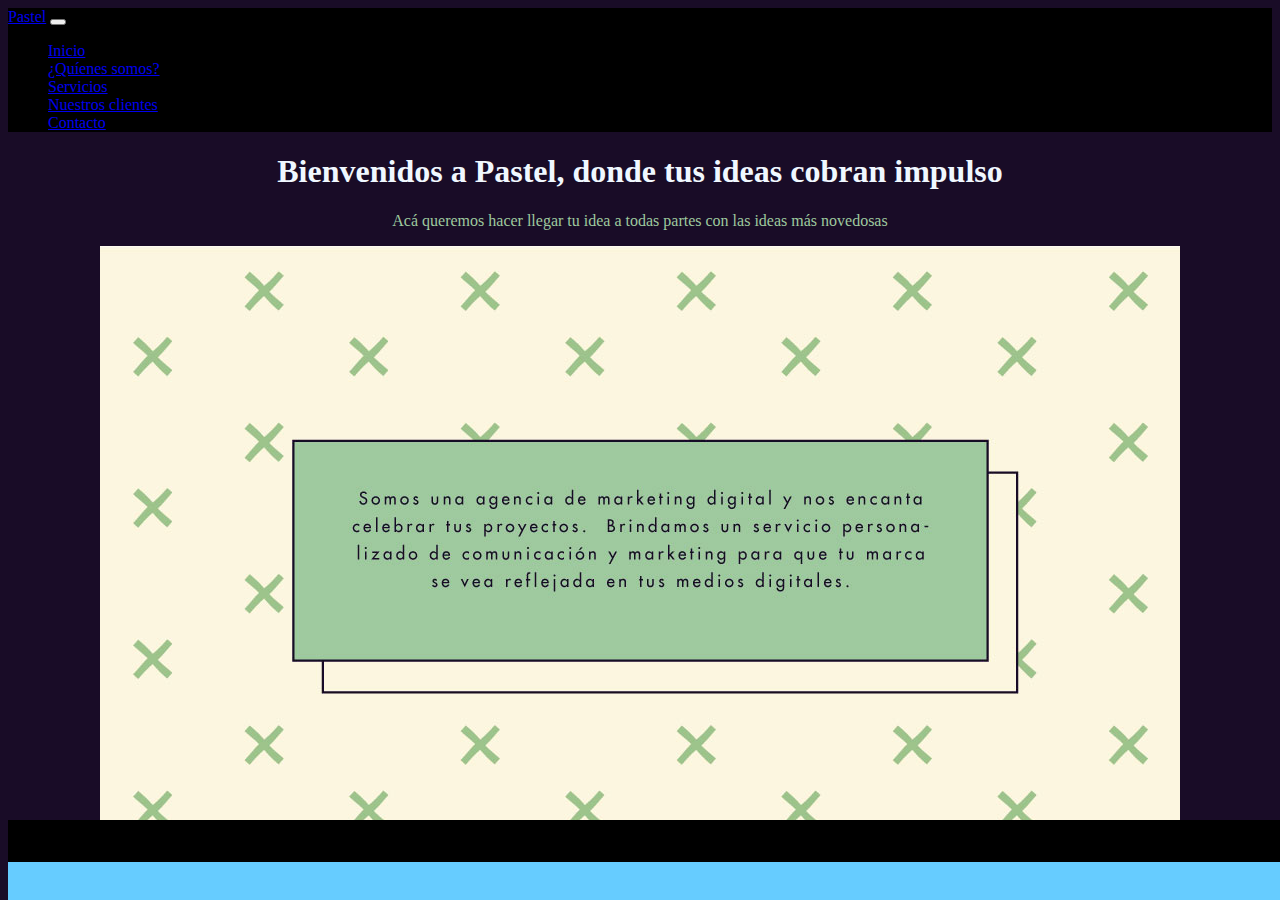
<file: index.html>
<!DOCTYPE html>
 <html lang="en">

 <head>
     <meta charset="UTF-8">
     <meta http-equiv="X-UA-Compatible" content="IE=edge">
     <meta name="viewport" content="width=device-width, initial-scale=1.0">
     <link rel="stylesheet" href="https://cdnjs.cloudflare.com/ajax/libs/font-awesome/6.1.1/css/all.min.css"
         integrity="sha512-KfkfwYDsLkIlwQp6LFnl8zNdLGxu9YAA1QvwINks4PhcElQSvqcyVLLD9aMhXd13uQjoXtEKNosOWaZqXgel0g=="
         crossorigin="anonymous" referrerpolicy="no-referrer" />
     <link rel="stylesheet" href="https://cdn.jsdelivr.net/npm/bootstrap@4.6.1/dist/css/bootstrap.min.css"
         integrity="sha384-zCbKRCUGaJDkqS1kPbPd7TveP5iyJE0EjAuZQTgFLD2ylzuqKfdKlfG/eSrtxUkn" crossorigin="anonymous">
     <link rel="stylesheet" href="css/bootstrap-grid.min.css">
     <link rel="stylesheet" href="estilos.css">
     <title>Pastel Celebrando Ideas</title>
     <meta name="Description"
         content="Comenzá a potenciar tus proyectos a traves de las mejores estrategias de marketig digital">
     <meta name="keywords" content="markteting digital publicidad ">
 </head>

 <body>

    <header>
        <!-- nav bar inicia-->
        <nav class="navbar navbar-expand-md navbar-dark fondo-nav">
            <!-- Brand -->
            <a class="navbar-brand" href="#">Pastel</a>
            <!-- Toggler/collapsibe Button -->
            <button class="navbar-toggler" type="button" data-toggle="collapse" data-target="#collapsibleNavbar">
                <span class="navbar-toggler-icon"></span>
            </button>
            <!-- Navbar links -->
            <div class="collapse navbar-collapse" id="collapsibleNavbar">
                <ul class="navbar-nav">
                    <li class="nav-item">
                        <a class="nav-link" href="index.html">Inicio</a>
                    </li>
                    <li class="nav-item">
                        <a class="nav-link" href="quienes_somos.html">¿Quíenes somos?</a>
                    </li>
                    <li class="nav-item">
                        <a class="nav-link" href="servicios.html">Servicios</a>
                    </li>
                    <li class="nav-item">
                        <a class="nav-link" href="Nuestros_clientes.html">Nuestros clientes</a>
                    </li>
                    <li class="nav-item">
                        <a class="nav-link" href="contacto.html">Contacto</a>
                    </li>
                </ul>
            </div>
        </nav>
    </header>


    <main class="index-main">
        <div class="index-titulos">
            <div class="float-md-start">
                <h1 class="titulo text-wrap" class="fs-2">Bienvenidos a Pastel, donde tus ideas cobran impulso</h1>
                <p class="text-md-start">Acá queremos hacer llegar tu idea a todas partes con las ideas más novedosas</p>
            </div>
        </div>

        <div class="d-flex justify-content-center">
            <img src="images/pastel-portada.jpg" class="img-fluid" alt="...">
        </div>
    </main>


    <div class="footer-redes">
    <footer class="text-center text-white" style="background-color: #000000;">
        <!-- Grid container -->
        <div class="container pt-4">
          <!-- Section: Social media -->
          <section class="mb-4">
            <!-- Facebook -->
            <a
              class="btn btn-link btn-floating btn-lg text-dark m-1"
              href="#!"
              role="button"
              data-mdb-ripple-color="white"
              ><i class="fab fa-facebook-f"></i
            ></a>
      
            <!-- Twitter -->
            <a
              class="btn btn-link btn-floating btn-lg text-dark m-1"
              href="#!"
              role="button"
              data-mdb-ripple-color="dark"
              ><i class="fab fa-twitter"></i
            ></a>
      
            <!-- Google -->
            <a
              class="btn btn-link btn-floating btn-lg text-dark m-1"
              href="#!"
              role="button"
              data-mdb-ripple-color="dark"
              ><i class="fab fa-google"></i
            ></a>
      
            <!-- Instagram -->
            <a
              class="btn btn-link btn-floating btn-lg text-dark m-1"
              href="#!"
              role="button"
              data-mdb-ripple-color="dark"
              ><i class="fab fa-instagram"></i
            ></a>
      
            <!-- Linkedin -->
            <a
              class="btn btn-link btn-floating btn-lg text-dark m-1"
              href="#!"
              role="button"
              data-mdb-ripple-color="dark"
              ><i class="fab fa-linkedin"></i
            ></a>
            <!-- Github -->
            <a class="btn btn-link btn-floating btn-lg text-dark m-1" href="#!"role="button" data-mdb-ripple-color="dark"><i class="fab fa-github"></i></a>
            </section>
            <!-- Section: Social media -->
            </div>
            <!-- Grid container -->
            <!-- Copyright -->
        </footer>
    </div>


<script src="https://cdn.jsdelivr.net/npm/jquery@3.5.1/dist/jquery.slim.min.js" integrity="sha384-DfXdz2htPH0lsSSs5nCTpuj/zy4C+OGpamoFVy38MVBnE+IbbVYUew+OrCXaRkfj" crossorigin="anonymous"></script>
<script src="https://cdn.jsdelivr.net/npm/bootstrap@4.6.1/dist/js/bootstrap.bundle.min.js" integrity="sha384-fQybjgWLrvvRgtW6bFlB7jaZrFsaBXjsOMm/tB9LTS58ONXgqbR9W8oWht/amnpF" crossorigin="anonymous"></script>
</body>
</html>
</file>
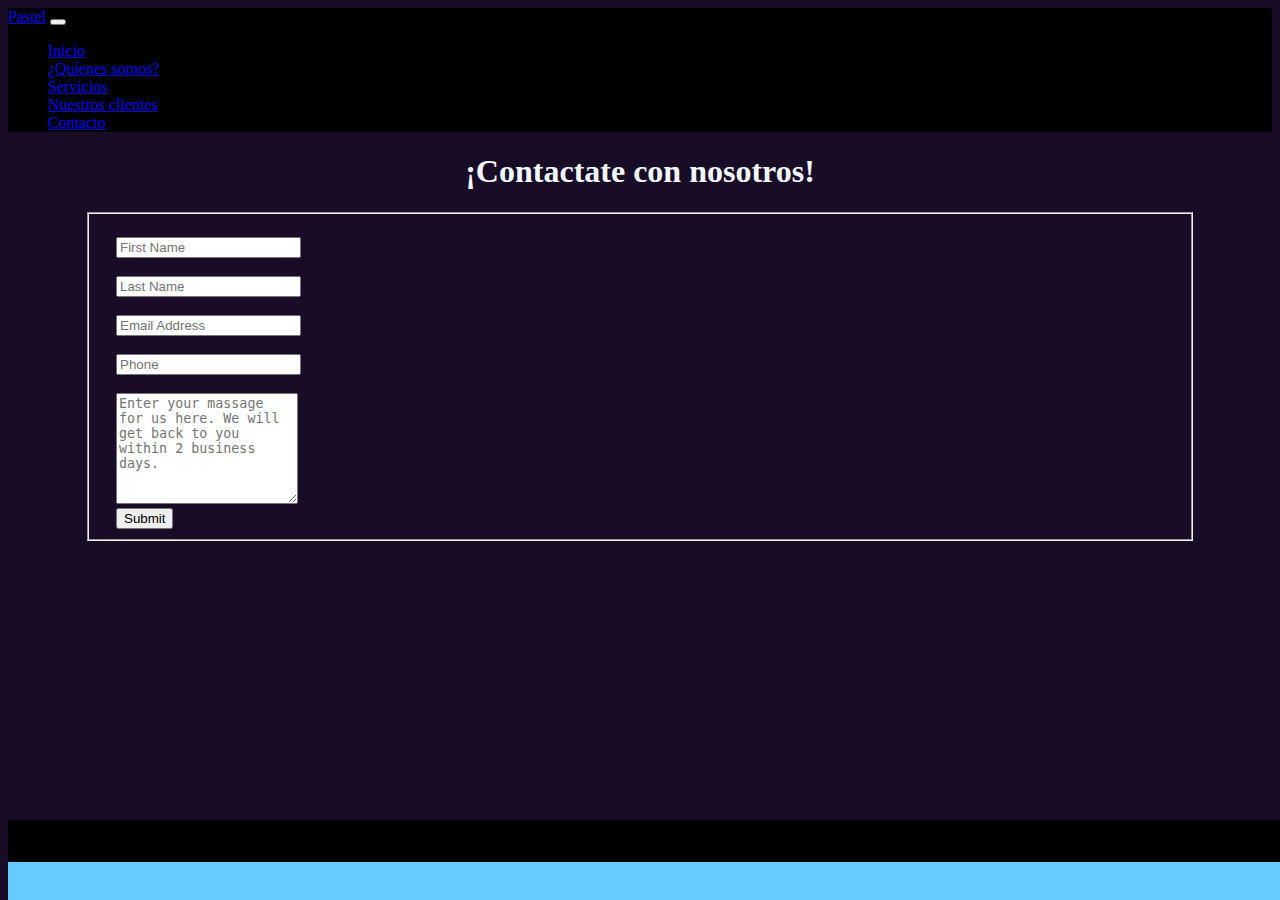
<file: contacto.html>
<!DOCTYPE html>
<html lang="en">

<head>
    <meta charset="UTF-8">
    <meta http-equiv="X-UA-Compatible" content="IE=edge">
    <meta name="viewport" content="width=device-width, initial-scale=1.0">
    <link rel="stylesheet" href="https://cdnjs.cloudflare.com/ajax/libs/font-awesome/6.1.1/css/all.min.css" integrity="sha512-KfkfwYDsLkIlwQp6LFnl8zNdLGxu9YAA1QvwINks4PhcElQSvqcyVLLD9aMhXd13uQjoXtEKNosOWaZqXgel0g==" crossorigin="anonymous" referrerpolicy="no-referrer"/>
    <link rel="stylesheet" href="https://cdn.jsdelivr.net/npm/bootstrap@4.6.1/dist/css/bootstrap.min.css" integrity="sha384-zCbKRCUGaJDkqS1kPbPd7TveP5iyJE0EjAuZQTgFLD2ylzuqKfdKlfG/eSrtxUkn" crossorigin="anonymous">
    <link rel="stylesheet" href="css/bootstrap-grid.min.css">
    <link rel="stylesheet" href="estilos.css">
    <title>Nuevo pastel</title>
    <meta name="Description" content="Comenzá a potenciar tus proyectos a traves de las mejores estrategias de marketig digital">
    <meta name="keywords" content="markteting digital publicidad ">
</head>

<body>

    <!-- nav bar inicia-->
    <nav class="navbar navbar-expand-md navbar-dark fondo-nav">
        <!-- Brand -->
        <a class="navbar-brand" href="#">Pastel</a>
        <!-- Toggler/collapsibe Button -->
        <button class="navbar-toggler" type="button" data-toggle="collapse" data-target="#collapsibleNavbar">
            <span class="navbar-toggler-icon"></span>
        </button>
        <!-- Navbar links -->
        <div class="collapse navbar-collapse" id="collapsibleNavbar">
            <ul class="navbar-nav">
                <li class="nav-item">
                    <a class="nav-link" href="index.html">Inicio</a>
                </li>
                <li class="nav-item">
                    <a class="nav-link" href="quienes_somos.html">¿Quíenes somos?</a>
                </li>
                <li class="nav-item">
                    <a class="nav-link" href="servicios.html">Servicios</a>
                </li>
                <li class="nav-item">
                    <a class="nav-link" href="Nuestros_clientes.html">Nuestros clientes</a>
                </li>
                <li class="nav-item">
                    <a class="nav-link" href="contacto.html">Contacto</a>
                </li>
            </ul>
        </div>
    </nav>


    <main>

    <div class="float-md-start" class="¡Contactate-con-nosotros!">
        <h1 class="titulo text-wrap">¡Contactate con nosotros!</h1>
    </div>

    <div class="d-flex justify-content-center">
        <div class="container">
            <div class="row">
                <div class="col-md-12">
                    <div class="well well-sm">
                        <form class="form-horizontal" method="post">
                            <fieldset>
                                
        
                                <div class="form-group">
                                    <span class="col-md-1 col-md-offset-2 text-center"><i class="fa fa-user bigicon"></i></span>
                                    <div class="col-md-8">
                                        <input id="fname" name="name" type="text" placeholder="First Name" class="form-control">
                                    </div>
                                </div>
                                <div class="form-group">
                                    <span class="col-md-1 col-md-offset-2 text-center"><i class="fa fa-user bigicon"></i></span>
                                    <div class="col-md-8">
                                        <input id="lname" name="name" type="text" placeholder="Last Name" class="form-control">
                                    </div>
                                </div>
        
                                <div class="form-group">
                                    <span class="col-md-1 col-md-offset-2 text-center"><i class="fa fa-envelope-o bigicon"></i></span>
                                    <div class="col-md-8">
                                        <input id="email" name="email" type="text" placeholder="Email Address" class="form-control">
                                    </div>
                                </div>
        
                                <div class="form-group">
                                    <span class="col-md-1 col-md-offset-2 text-center"><i class="fa fa-phone-square bigicon"></i></span>
                                    <div class="col-md-8">
                                        <input id="phone" name="phone" type="text" placeholder="Phone" class="form-control">
                                    </div>
                                </div>
        
                                <div class="form-group">
                                    <span class="col-md-1 col-md-offset-2 text-center"><i class="fa fa-pencil-square-o bigicon"></i></span>
                                    <div class="col-md-8">
                                        <textarea class="form-control" id="message" name="message" placeholder="Enter your massage for us here. We will get back to you within 2 business days." rows="7"></textarea>
                                    </div>
                                </div>
        
                                <div class="form-group">
                                    <div class="col-md-12 text-center">
                                        <button type="submit" class="btn btn-primary btn-lg">Submit</button>
                                    </div>
                                </div>
                            </fieldset>
                        </form>
                    </div>
                </div>
            </div>
        </div>
    </div>

    </main>

    <div class="footer-redes">
        <footer class="text-center text-white" style="background-color: #000000;">
            <!-- Grid container -->
            <div class="container pt-4">
              <!-- Section: Social media -->
              <section class="mb-4">
                <!-- Facebook -->
                <a
                  class="btn btn-link btn-floating btn-lg text-dark m-1"
                  href="#!"
                  role="button"
                  data-mdb-ripple-color="white"
                  ><i class="fab fa-facebook-f"></i
                ></a>
          
                <!-- Twitter -->
                <a
                  class="btn btn-link btn-floating btn-lg text-dark m-1"
                  href="#!"
                  role="button"
                  data-mdb-ripple-color="dark"
                  ><i class="fab fa-twitter"></i
                ></a>
          
                <!-- Google -->
                <a
                  class="btn btn-link btn-floating btn-lg text-dark m-1"
                  href="#!"
                  role="button"
                  data-mdb-ripple-color="dark"
                  ><i class="fab fa-google"></i
                ></a>
          
                <!-- Instagram -->
                <a
                  class="btn btn-link btn-floating btn-lg text-dark m-1"
                  href="#!"
                  role="button"
                  data-mdb-ripple-color="dark"
                  ><i class="fab fa-instagram"></i
                ></a>
          
                <!-- Linkedin -->
                <a
                  class="btn btn-link btn-floating btn-lg text-dark m-1"
                  href="#!"
                  role="button"
                  data-mdb-ripple-color="dark"
                  ><i class="fab fa-linkedin"></i
                ></a>
                <!-- Github -->
                <a class="btn btn-link btn-floating btn-lg text-dark m-1" href="#!"role="button" data-mdb-ripple-color="dark"><i class="fab fa-github"></i></a>
                </section>
                <!-- Section: Social media -->
                </div>
                <!-- Grid container -->
                <!-- Copyright -->
            </footer>
        </div>

 <script src="https://cdn.jsdelivr.net/npm/jquery@3.5.1/dist/jquery.slim.min.js" integrity="sha384-DfXdz2htPH0lsSSs5nCTpuj/zy4C+OGpamoFVy38MVBnE+IbbVYUew+OrCXaRkfj" crossorigin="anonymous"></script>
 <script src="https://cdn.jsdelivr.net/npm/bootstrap@4.6.1/dist/js/bootstrap.bundle.min.js" integrity="sha384-fQybjgWLrvvRgtW6bFlB7jaZrFsaBXjsOMm/tB9LTS58ONXgqbR9W8oWht/amnpF" crossorigin="anonymous"></script>
</body>
</html>
</file>
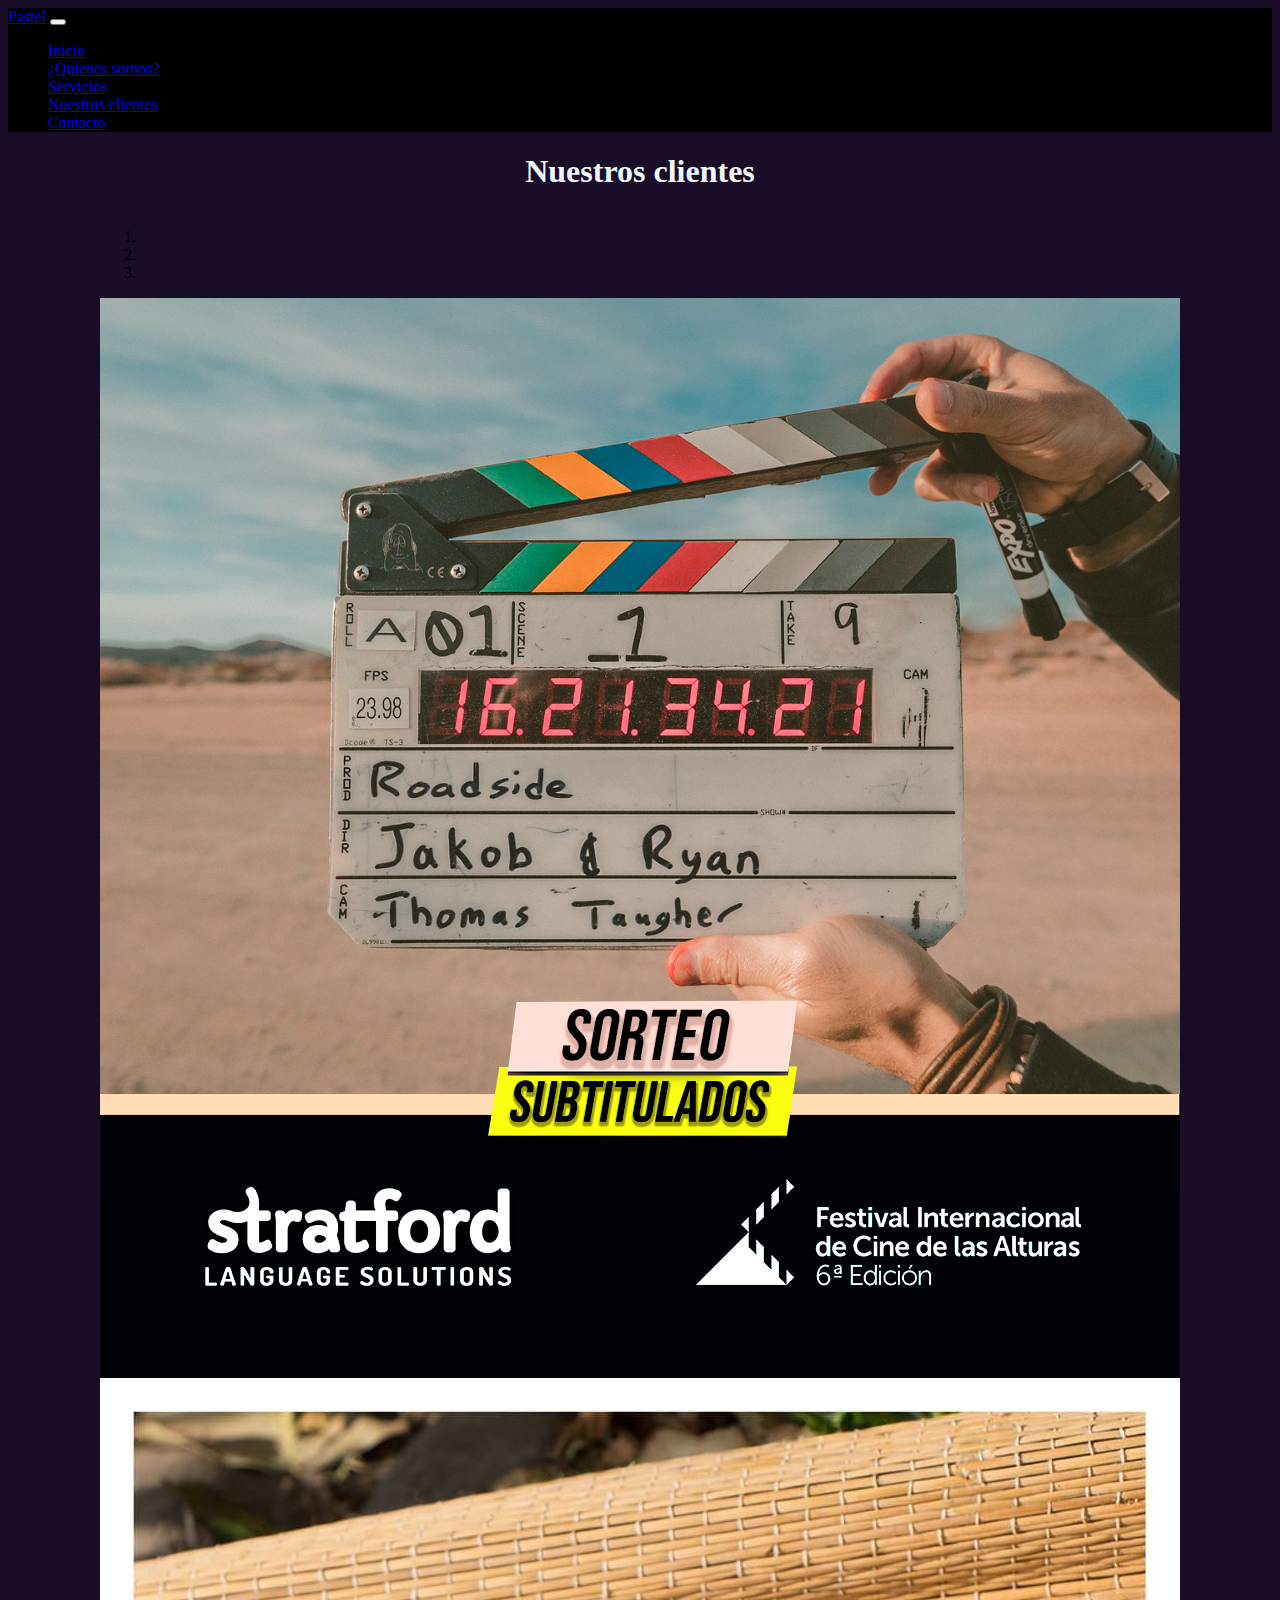
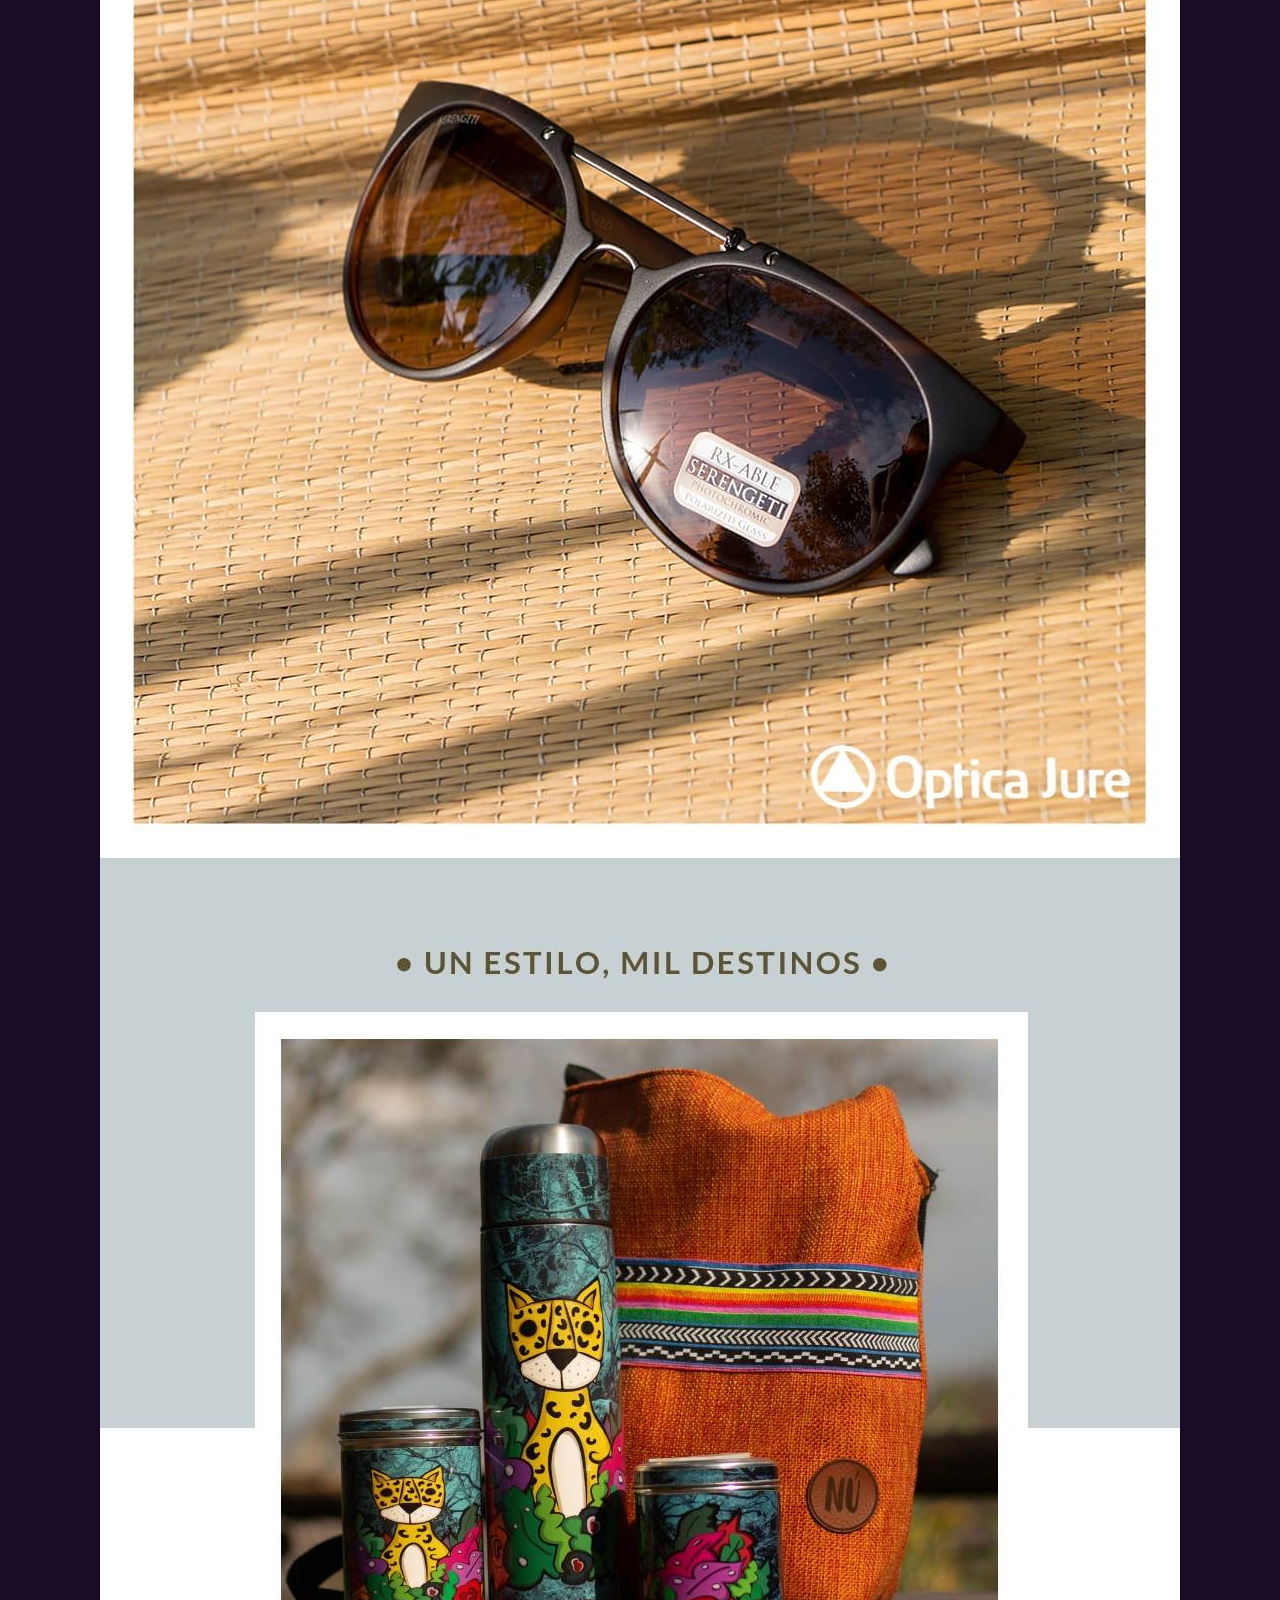
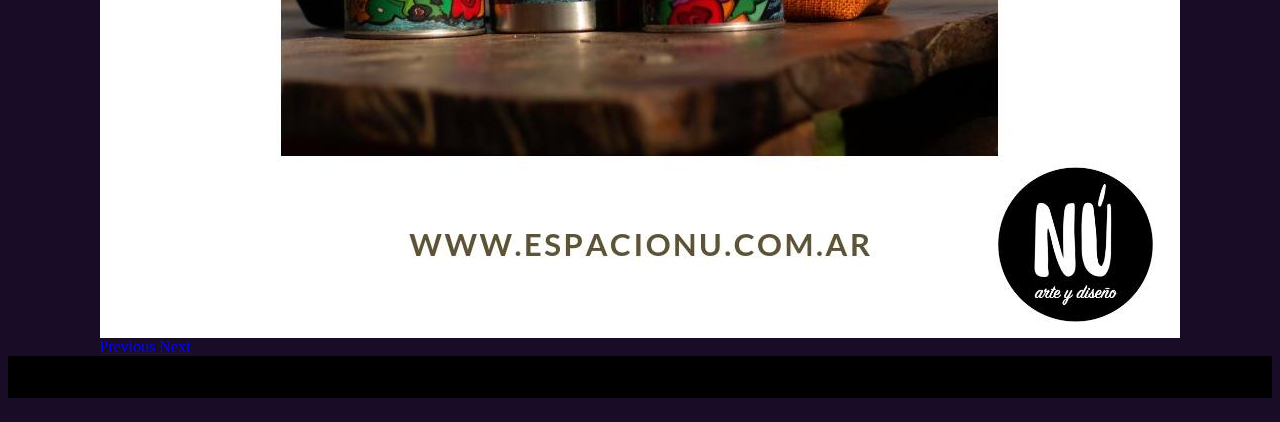
<file: Nuestros_clientes.html>
<!DOCTYPE html>
<html lang="en">

<head>
    <meta charset="UTF-8">
    <meta http-equiv="X-UA-Compatible" content="IE=edge">
    <meta name="viewport" content="width=device-width, initial-scale=1.0">
    <link rel="stylesheet" href="https://cdnjs.cloudflare.com/ajax/libs/font-awesome/6.1.1/css/all.min.css"
    <link rel="stylesheet" href="https://cdnjs.cloudflare.com/ajax/libs/font-awesome/6.1.1/css/all.min.css" integrity="sha512-KfkfwYDsLkIlwQp6LFnl8zNdLGxu9YAA1QvwINks4PhcElQSvqcyVLLD9aMhXd13uQjoXtEKNosOWaZqXgel0g==" crossorigin="anonymous" referrerpolicy="no-referrer"/>
    <link rel="stylesheet" href="https://cdn.jsdelivr.net/npm/bootstrap@4.6.1/dist/css/bootstrap.min.css"
    integrity="sha384-zCbKRCUGaJDkqS1kPbPd7TveP5iyJE0EjAuZQTgFLD2ylzuqKfdKlfG/eSrtxUkn" crossorigin="anonymous">
    <link rel="stylesheet" href="css/bootstrap-grid.min.css">
    <link rel="stylesheet" href="estilos.css">
    <title>Nuestros Clientes</title>
    <meta name="Description" content="Comenzá a potenciar tus proyectos a traves de las mejores estrategias de marketig digital">
    <meta name="keywords" content="markteting digital publicidad ">
</head>

<body>
    <!-- nav bar inicia-->
    <nav class="navbar navbar-expand-md navbar-dark fondo-nav">
        <!-- Brand -->
        <a class="navbar-brand" href="#">Pastel</a>
        <!-- Toggler/collapsibe Button -->
        <button class="navbar-toggler" type="button" data-toggle="collapse" data-target="#collapsibleNavbar">
            <span class="navbar-toggler-icon"></span>
        </button>
        <!-- Navbar links -->
        <div class="collapse navbar-collapse" id="collapsibleNavbar">
            <ul class="navbar-nav">
                <li class="nav-item">
                    <a class="nav-link" href="index.html">Inicio</a>
                </li>
                <li class="nav-item">
                    <a class="nav-link" href="quienes_somos.html">¿Quíenes somos?</a>
                </li>
                <li class="nav-item">
                    <a class="nav-link" href="servicios.html">Servicios</a>
                </li>
                <li class="nav-item">
                    <a class="nav-link" href="Nuestros_clientes.html">Nuestros clientes</a>
                </li>
                <li class="nav-item">
                    <a class="nav-link" href="contacto.html">Contacto</a>
                </li>
            </ul>
        </div>
    </nav>

<main>
    
    <div class="float-md-start">
        <h1 class="Nuestros-clientes">Nuestros clientes</h1>
    </div>

    
        <div class="d-flex justify-content-center">
                <div id="carouselExampleIndicators" class="carousel slide" class="rounded mx-auto d-block" data-ride="carousel">
                    <ol class="carousel-indicators">
                        <li data-target="#carouselExampleIndicators" data-slide-to="0" class="active"></li>
                        <li data-target="#carouselExampleIndicators" data-slide-to="1"></li>
                        <li data-target="#carouselExampleIndicators" data-slide-to="2"></li>
                    </ol>
                <div class="carousel-inner">
                <div class="carousel-item active">
                    <img class="d-block w-100" src="images/Stratford.png" alt="Stratford">
                </div>
                <div class="carousel-item">
                    <img class="d-block w-100" src="images/Jure.jpg" alt="Jure">
                </div>
                <div class="carousel-item">
                    <img class="d-block w-100" src="images/nu.jpg" alt="Third slide">
                </div>
                </div>
                    <a class="carousel-control-prev" href="#carouselExampleIndicators" role="button" data-slide="prev">
                    <span class="carousel-control-prev-icon" aria-hidden="true"></span>
                    <span class="sr-only">Previous</span>
                    </a>
                    <a class="carousel-control-next" href="#carouselExampleIndicators" role="button" data-slide="next">
                    <span class="carousel-control-next-icon" aria-hidden="true"></span>
                    <span class="sr-only">Next</span>
                    <class="mx-auto d-block"> 
                    </a>
                </div>
        </div>
    </div>

</main>

<div class="footer-redes2">
    <footer class="text-center text-white" style="background-color: #000000;">
        <!-- Grid container -->
        <div class="container pt-4">
          <!-- Section: Social media -->
          <section class="mb-4">
            <!-- Facebook -->
            <a
              class="btn btn-link btn-floating btn-lg text-dark m-1"
              href="#!"
              role="button"
              data-mdb-ripple-color="white"
              ><i class="fab fa-facebook-f"></i
            ></a>
      
            <!-- Twitter -->
            <a
              class="btn btn-link btn-floating btn-lg text-dark m-1"
              href="#!"
              role="button"
              data-mdb-ripple-color="dark"
              ><i class="fab fa-twitter"></i
            ></a>
      
            <!-- Google -->
            <a
              class="btn btn-link btn-floating btn-lg text-dark m-1"
              href="#!"
              role="button"
              data-mdb-ripple-color="dark"
              ><i class="fab fa-google"></i
            ></a>
      
            <!-- Instagram -->
            <a
              class="btn btn-link btn-floating btn-lg text-dark m-1"
              href="#!"
              role="button"
              data-mdb-ripple-color="dark"
              ><i class="fab fa-instagram"></i
            ></a>
      
            <!-- Linkedin -->
            <a
              class="btn btn-link btn-floating btn-lg text-dark m-1"
              href="#!"
              role="button"
              data-mdb-ripple-color="dark"
              ><i class="fab fa-linkedin"></i
            ></a>
            <!-- Github -->
            <a class="btn btn-link btn-floating btn-lg text-dark m-1" href="#!"role="button" data-mdb-ripple-color="dark"><i class="fab fa-github"></i></a>
            </section>
            <!-- Section: Social media -->
            </div>
            <!-- Grid container -->
            <!-- Copyright -->
        </footer>
    </div>

<script src="https://cdn.jsdelivr.net/npm/jquery@3.5.1/dist/jquery.slim.min.js" integrity="sha384-DfXdz2htPH0lsSSs5nCTpuj/zy4C+OGpamoFVy38MVBnE+IbbVYUew+OrCXaRkfj" crossorigin="anonymous"></script>
<script src="https://cdn.jsdelivr.net/npm/bootstrap@4.6.1/dist/js/bootstrap.bundle.min.js" integrity="sha384-fQybjgWLrvvRgtW6bFlB7jaZrFsaBXjsOMm/tB9LTS58ONXgqbR9W8oWht/amnpF" crossorigin="anonymous"></script>

</body>
</html>
</file>
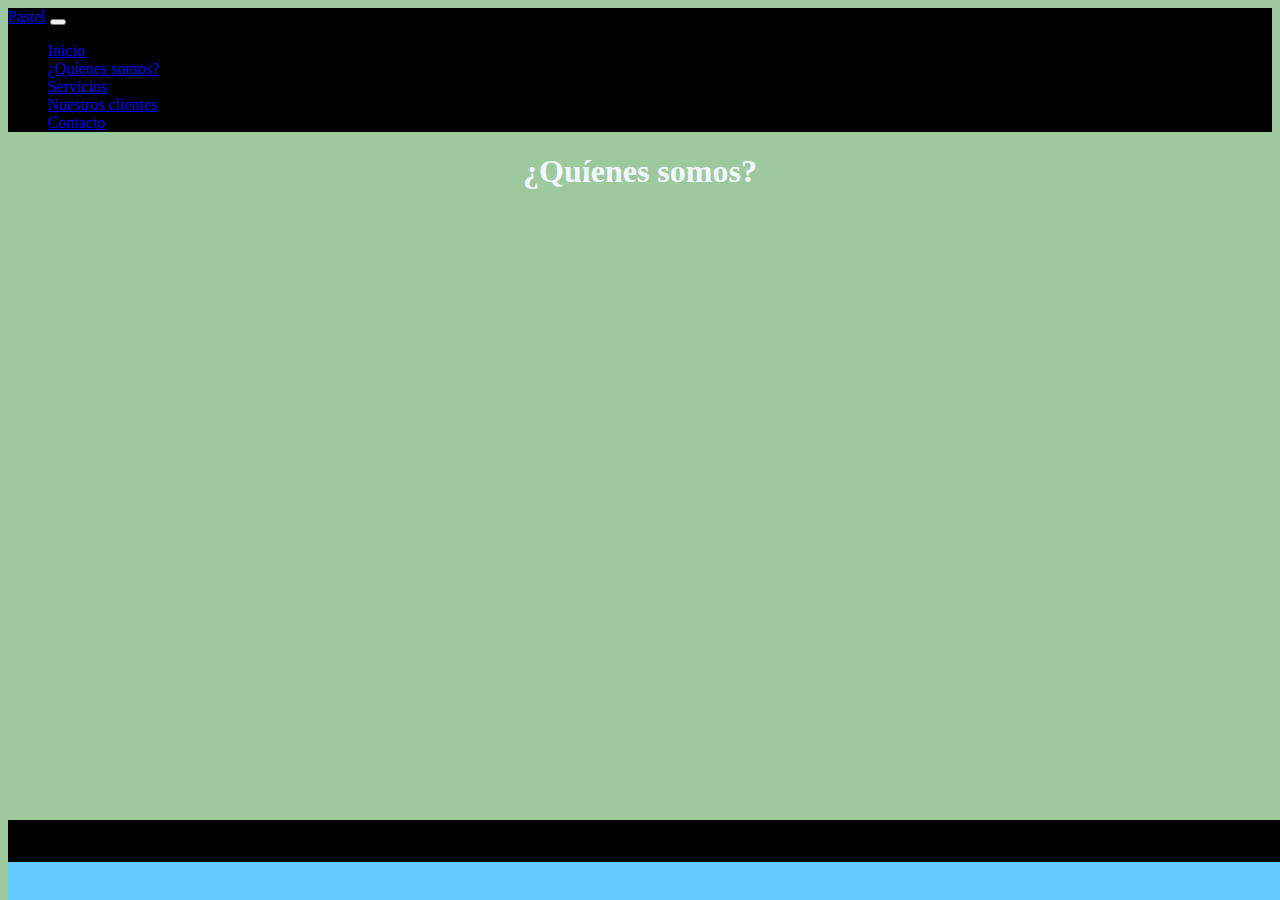
<file: quienes_somos.html>
<!DOCTYPE html>
<html lang="en">

<head>
    <meta charset="UTF-8">
    <meta http-equiv="X-UA-Compatible" content="IE=edge">
    <meta name="viewport" content="width=device-width, initial-scale=1.0">
    <link rel="stylesheet" href="https://cdnjs.cloudflare.com/ajax/libs/font-awesome/6.1.1/css/all.min.css" integrity="sha512-KfkfwYDsLkIlwQp6LFnl8zNdLGxu9YAA1QvwINks4PhcElQSvqcyVLLD9aMhXd13uQjoXtEKNosOWaZqXgel0g==" crossorigin="anonymous" referrerpolicy="no-referrer"/>
    <link rel="stylesheet" href="https://cdn.jsdelivr.net/npm/bootstrap@4.6.1/dist/css/bootstrap.min.css" integrity="sha384-zCbKRCUGaJDkqS1kPbPd7TveP5iyJE0EjAuZQTgFLD2ylzuqKfdKlfG/eSrtxUkn" crossorigin="anonymous">
    <link rel="stylesheet" href="css/bootstrap-grid.min.css">
    <link rel="stylesheet" href="estilos.css">
    <title>Pastel Celebrando Ideas</title>
    <meta name="Description" content="Comenzá a potenciar tus proyectos a traves de las mejores estrategias de marketig digital">
    <meta name="keywords" content="markteting digital publicidad ">
</head>

<body class="quienes-body">

    <header>
        <!-- nav bar inicia-->
        <nav class="navbar navbar-expand-md navbar-dark fondo-nav">
            <!-- Brand -->
            <a class="navbar-brand" href="#">Pastel</a>
            <!-- Toggler/collapsibe Button -->
            <button class="navbar-toggler" type="button" data-toggle="collapse" data-target="#collapsibleNavbar">
                <span class="navbar-toggler-icon"></span>
            </button>
            <!-- Navbar links -->
            <div class="collapse navbar-collapse" id="collapsibleNavbar">
                <ul class="navbar-nav">
                    <li class="nav-item">
                        <a class="nav-link" href="index.html">Inicio</a>
                    </li>
                    <li class="nav-item">
                        <a class="nav-link" href="quienes_somos.html">¿Quíenes somos?</a>
                    </li>
                    <li class="nav-item">
                        <a class="nav-link" href="servicios.html">Servicios</a>
                    </li>
                    <li class="nav-item">
                        <a class="nav-link" href="Nuestros_clientes.html">Nuestros clientes</a>
                    </li>
                    <li class="nav-item">
                        <a class="nav-link" href="contacto.html">Contacto</a>
                    </li>
                </ul>
            </div>
        </nav>
    </header>

    <div class="quienes-somos-titulo">
        <div class="float-md-start" class="titulo-quienes-somos">
            <h1 class="titulo text-wrap">¿Quíenes somos?</h1>
        </div>
    </div>


    <main class="quines-somos-main">
        
    </main>


    <div class="footer-redes">
        <footer class="text-center text-white" style="background-color: #000000;">
            <!-- Grid container -->
            <div class="container pt-4">
              <!-- Section: Social media -->
              <section class="mb-4">
                <!-- Facebook -->
                <a
                  class="btn btn-link btn-floating btn-lg text-dark m-1"
                  href="#!"
                  role="button"
                  data-mdb-ripple-color="white"
                  ><i class="fab fa-facebook-f"></i
                ></a>
          
                <!-- Twitter -->
                <a
                  class="btn btn-link btn-floating btn-lg text-dark m-1"
                  href="#!"
                  role="button"
                  data-mdb-ripple-color="dark"
                  ><i class="fab fa-twitter"></i
                ></a>
          
                <!-- Google -->
                <a
                  class="btn btn-link btn-floating btn-lg text-dark m-1"
                  href="#!"
                  role="button"
                  data-mdb-ripple-color="dark"
                  ><i class="fab fa-google"></i
                ></a>
          
                <!-- Instagram -->
                <a
                  class="btn btn-link btn-floating btn-lg text-dark m-1"
                  href="#!"
                  role="button"
                  data-mdb-ripple-color="dark"
                  ><i class="fab fa-instagram"></i
                ></a>
          
                <!-- Linkedin -->
                <a
                  class="btn btn-link btn-floating btn-lg text-dark m-1"
                  href="#!"
                  role="button"
                  data-mdb-ripple-color="dark"
                  ><i class="fab fa-linkedin"></i
                ></a>
                <!-- Github -->
                <a class="btn btn-link btn-floating btn-lg text-dark m-1" href="#!"role="button" data-mdb-ripple-color="dark"><i class="fab fa-github"></i></a>
                </section>
                <!-- Section: Social media -->
                </div>
                <!-- Grid container -->
                <!-- Copyright -->
            </footer>
        </div>

<script src="https://cdn.jsdelivr.net/npm/jquery@3.5.1/dist/jquery.slim.min.js" integrity="sha384-DfXdz2htPH0lsSSs5nCTpuj/zy4C+OGpamoFVy38MVBnE+IbbVYUew+OrCXaRkfj" crossorigin="anonymous"></script>
<script src="https://cdn.jsdelivr.net/npm/bootstrap@4.6.1/dist/js/bootstrap.bundle.min.js" integrity="sha384-fQybjgWLrvvRgtW6bFlB7jaZrFsaBXjsOMm/tB9LTS58ONXgqbR9W8oWht/amnpF" crossorigin="anonymous"></script>

</body>
</html>
</file>
<file: estilos.css>
.index-main {
  background-color: #190c27;
}

.quienes-body {
  background-color: #9ec99e;
}

.titulo, .Mapa-de-sitio, .Nuestros-clientes {
  color: aliceblue;
  text-align: center;
}

p {
  color: #9ec99e;
  text-align: center;
}

.img-fluid {
  max-width: 100%;
  height: auto;
  display: flex;
  justify-content: center;
}

.container-carrusel {
  max-width: 800px;
  display: flexbox;
  justify-items: center;
}

body {
  background-color: #190c27;
}

nav {
  background-color: black;
}

.footer-redes {
  position: fixed;
  bottom: 0;
  width: 100%;
  height: 80px; /* Height of the footer */
  background: #6cf;
}

/*# sourceMappingURL=estilos.css.map */
</file>
